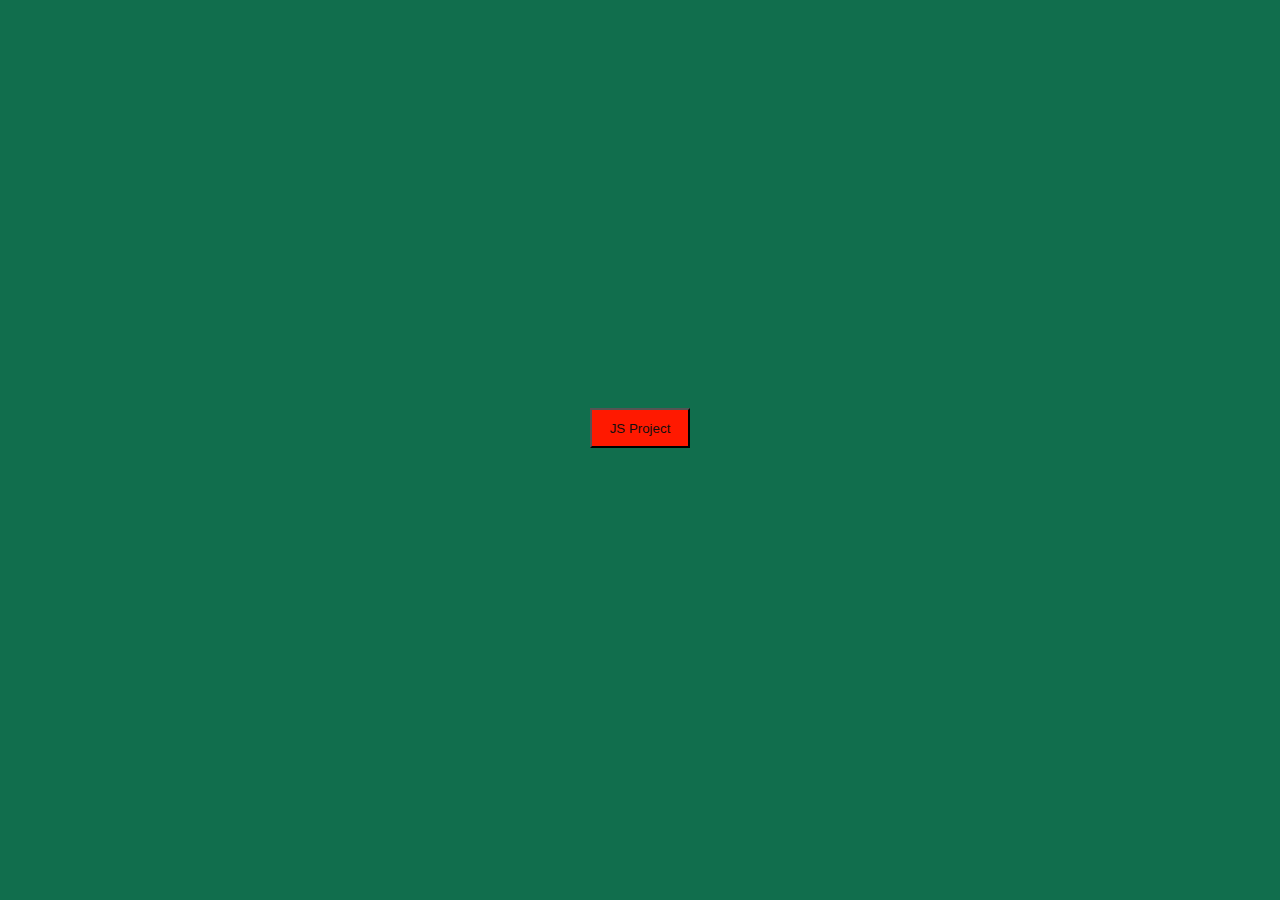
<file: index.html>
<!DOCTYPE html>
<html lang="en">
  <head>
    <meta charset="UTF-8" />
    <meta name="viewport" content="width=device-width, initial-scale=1.0" />
    <title>Document</title>
    <link rel="stylesheet" href="./style.css" />
  </head>

  <body>
    <center class="cntr">
      <a href="./crickt.html" class="b"
        ><button
          style="
            color: rgb(18, 15, 15);
            background-color: rgb(255, 25, 0);
            height: 40px;
            width: 100px;
            text-shadow: darkblue;
          "
        >
          JS Project
        </button>
      </a>
    </center>
  </body>
</html>
</file>
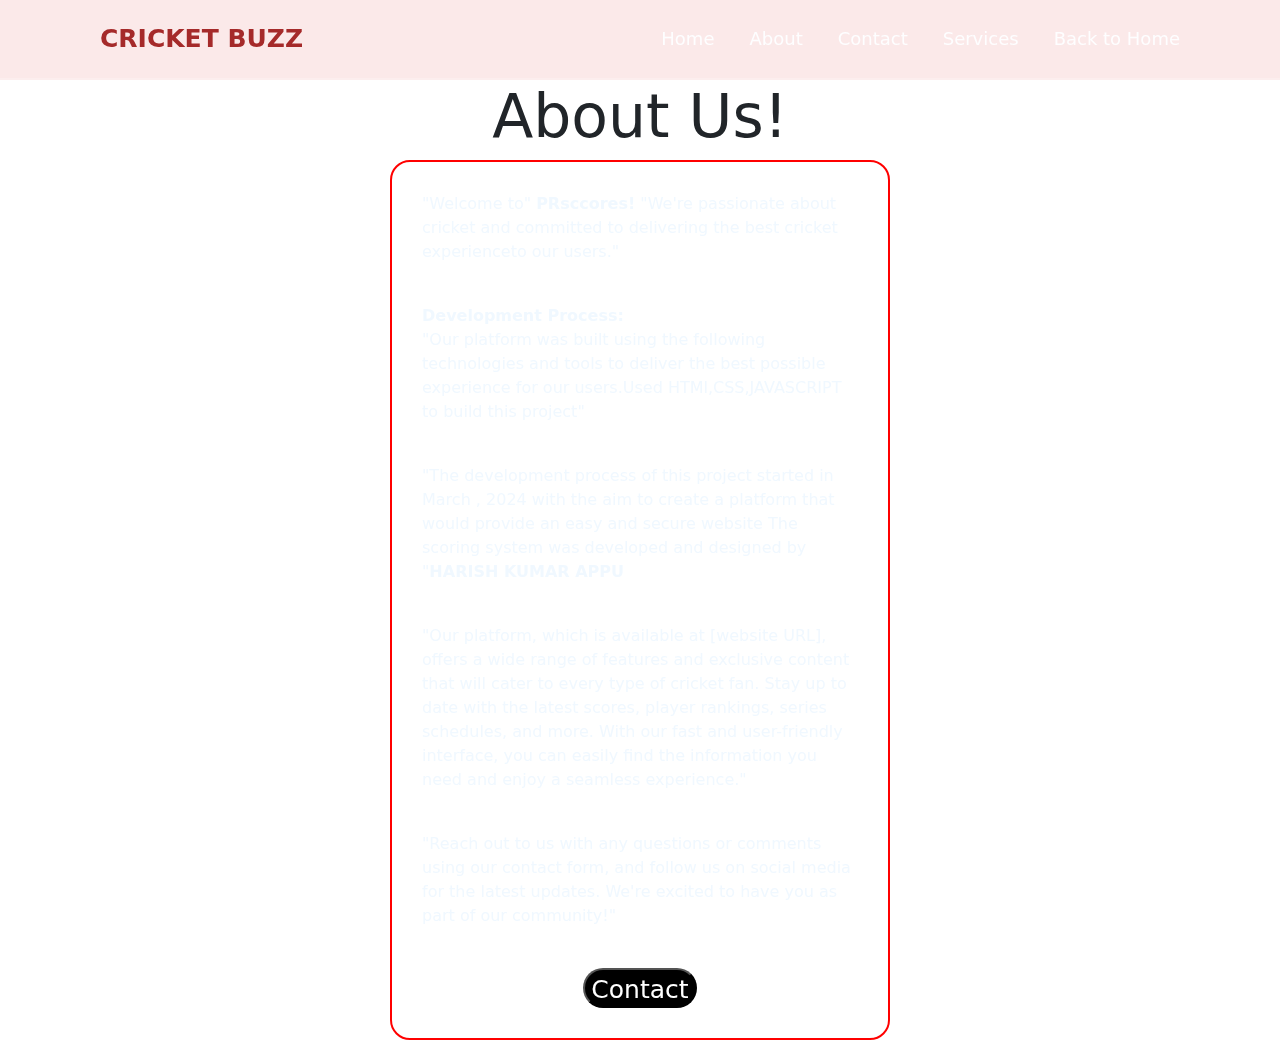
<file: open2.html>
<!DOCTYPE html>
<html lang="en">
  <head>
    <meta charset="UTF-8" />
    <!-- <link rel="stylesheet" href="./crickt.css"> -->
    <link
      rel="stylesheet"
      href="	https://cdn.jsdelivr.net/npm/bootstrap@5.3.3/dist/css/bootstrap.min.css"
    />

    <title>Document</title>
  </head>
  <style>
    img {
      height: 300px;
    }
    .abt{
      margin: 0%;
     border: 2px solid red;
     width: 500px;
     margin: auto;
     padding: 30px;
     border-radius: 20px;
     background: transparent;
     backdrop-filter: blur(15px);
     color: aliceblue;
     transition: 1s;

    }
    .about:hover{
    
      transform: scale(1.1);
      z-index: 2;
    }

    .header{
    position: fixed;;
    top: 0;
    left: 0;
    width: 100%;
    padding: 20px 100px;
    background: rgba(211, 39, 39, 0.1);
    display: flex;
    justify-content: space-between;
    align-items: center;
    backdrop-filter: blur(10px);
    border-bottom: 2px solid rgba(255,255,255, .2);

}
.header span{
    position: absolute;
    top: 0;
    left: -100%;
    width: 100%;
    height: 100%;
    background: linear-gradient(90deg,transparent,
    rgba(255,255,255,.4), transparent);
    transition: .5s;
}
.header:hover span
{
    left :100%
}
.logo
{
    color: brown;
    font-size: 25px;
    text-decoration: none;
    font-weight: 600;
    cursor: default;
}
.nav a{
     color: rgb(254, 254, 255);
     font-size: 18px;
     text-decoration: none;
     margin-left: 35px;
     font-weight: 500;
     transition: 1s;
}
.nav a:hover
{
color: rgb(215, 29, 29);
transform: scale(1.1);
z-index: 2;

}
.about{
  font-size: 60px;
  text-align: center;
  margin-top: 80px;
}
.about:hover{
  background: transparent;
  -webkit-text-stroke: 1px whitesmoke;
  color: transparent;
}
.contact{

  
  color: rgb(244,239,239);
  font-size: 25px;
  border-radius: 20px;
  background-color: black;
  height: 40px;
  transition: 0.5s;
  
}
.contact:hover{
  background: transparent;
  -webkit-text-stroke: ipx whitesmoke;
  color: transparent;
}
a{
text-decoration: none;
color: white;
}
body{
  background:url(https://e0.pxfuel.com/wallpapers/314/359/desktop-wallpaper-cricket-ideas-in-2022-cricket-cricket-poster-cricket-logo-cricket-batting-thumbnail.jpg) no-repeat;
  background-size: cover;
  
}
/* .video2{
  top: 0;
  left: 0;
  width: 100%;
  z-index: -1;
  background-size: cover;
  position: fixed;
} */

  </style>
  <body>
    <header class="header">
       

        <a href="#" class="logo">CRICKET BUZZ</a>
       
       
        <span> </span>
        
        <nav class="nav">
          <a href="./crickt.html">Home</a>
          <a href="./open2.html">About</a>
          <a href="./contactus.html">Contact</a>
          <a href="./services.html">Services</a>
          <a href="./crickt.html">Back to Home</a>
        </nav>
      </header>

       
      <!-- <video autoplay muted loop class="Video2">
        <source src="./11755921-uhd_4096_2160.mp4" type="video/mp4">
        
      </video> -->
<h1 class="about">About Us!</h1>
<div class="abt"> 
    <p>
        "Welcome to"
        <b>PRsccores!</b>
        "We're passionate about cricket and committed to delivering the best cricket experienceto our users."
    </p>
    <br>
    <b>Development Process:</b>
    <p>
        "Our platform was built using the following technologies and tools to deliver the best possible experience for our users.Used HTMl,CSS,JAVASCRIPT to build this project"
    </p>
    <br>
    <p>
        "The development process of this project started in March , 2024 with the aim to create a platform that would provide an easy and secure website The scoring system was developed and designed by "<b>HARISH KUMAR APPU</b>
    </p>
    <br>
    <p>
        "Our platform, which is available at [website URL], offers a wide range of features and exclusive content that will cater to every type of cricket fan. Stay up to date with the latest scores, player rankings, series schedules, and more. With our fast and user-friendly interface, you can easily find the information you need and enjoy a seamless experience."
    </p>
    <br>
    <p>
      "Reach out to us with any questions or comments using our contact form, and follow us on social media for the latest updates. We're excited to have you as part of our community!"

    </p>
    <br>
    <center>
      <button class="contact"><a href="./contactus.html">Contact</a> </button>
    </center>
</div>

     
      <!-- <center>
          <div class="content">
              <h1 class="app">"well come"<br>
                  "to the"<br>
                  "best"<br>
                  scoring App<br><br>
              </h1>
              <p  class="app"> India's no.1 scoring App</p><br>
              <button class="opn">OPEN </button>
          </div>
      </center> -->
  
  
  
      
      
      
   
<!--   
    <img
      src="https://fakestoreapi.com/img/71-3HjGNDUL._AC_SY879._SX._UX._SY._UY_.jpg"
      alt=""
    /> -->

    <script>
      var h1 = document.getElementsByTagName("img");
      debugger;
      var currentimageid = localStorage.getItem("currentImage");
      h1[0].setAttribute("src", localStorage.getItem("image" + currentimageid));


    </script>
  </body>
</html>
</file>
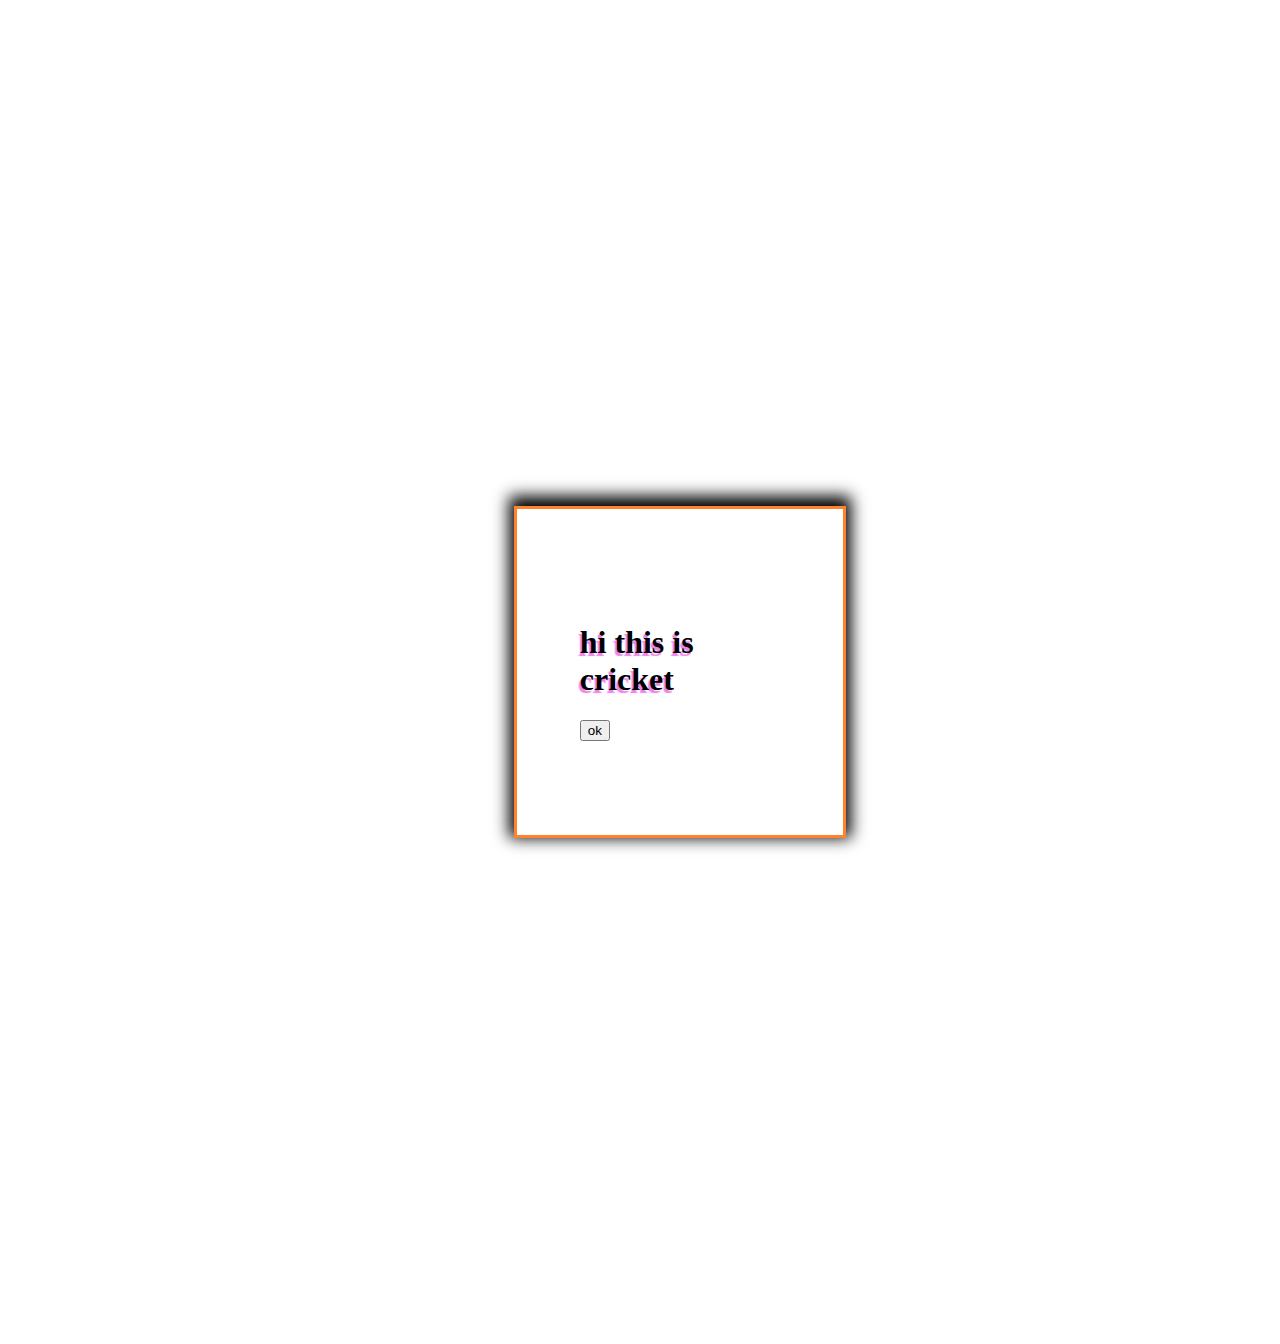
<file: test.html>
<!DOCTYPE html>
<html lang="en">
<head>
    <meta charset="UTF-8">
    <meta name="viewport" content="width=device-width, initial-scale=1.0">
    <title>Document</title>
</head>
<style>
    div{
        padding: 5%;
        margin: 40%;
        height: 200px;
        width: 200px;
        align-content: center;
        align-items: center;
        justify-content: center;
        /* background-color: rgb(109, 92, 92); */
        border: 3px solid rgb(255, 130, 47);
        box-shadow: 0px -5px 15px 5px black;
    }
    div>h1{
        text-shadow: -2px 3px 1px violet;
        

    }
</style>
<body>
    <div>
        <h1> hi this is cricket</h1>
        <button class="button btn btn-danger">ok</button>
        
    </div>
</body>
</html>
</file>
<file: style.css>
body{
    background-color: rgb(17, 110, 77);
    padding: 200px;

}
.b:hover{
    
    opacity: 0.9;
}
.cntr{
    margin-top: 200px;
}
</file>
<file: crickt.css>
*{
    margin  : 0;
    padding : 0;
    box-sizing:border-box;
    font-family:'Poppins',sans-serif;
    overflow:hidden;
   
     
}

 /* body
{
    min-height: 100vh;
background: url(https://img.freepik.com/free-vector/realistic-american-football-stadium_23-2148790745.jpg) no-repeat;
background-size: cover;
background-position: center;
}  */


.navbar{
    position: fixed;;
    top: 0;
    left: 0;
    width: 100%;
    padding: 20px 100px;
    background: rgba(211, 39, 39, 0.1);
    display: flex;
    justify-content: space-between;
    align-items: center;
    backdrop-filter: blur(10px);
    border-bottom: 2px solid rgba(255,255,255, .2);

}
.navbar span{
    position: absolute;
    top: 0;
    left: -100%;
    width: 100%;
    height: 100%;
    background: linear-gradient(90deg,transparent,
    rgba(202, 45, 45, 0.4), transparent);
    transition: .5s;
}
.navbar:hover span
{
    left :100%
}
.logo
{
    color: rgb(214, 52, 52);
    font-size: 25px;
    text-decoration: none;
    font-weight: 600;
    cursor: default;
}
.nav a{
     color: rgb(52, 16, 52);
     font-size: 18px;
     text-decoration: none;
     margin-left: 35px;
     font-weight: 500;
     transition: 1s;
}
.nav a:hover
{
color: rgb(215, 29, 29);
transform: scale(1.1);
z-index: 2;

}

#bt{
   border: hidden;
   background:transparent;
   margin-left:  10px;

}
 #myVideo {
    /* position:calc(100px,100px) ; */
    z-index: -1;
    position: fixed;
    width: 100%;
    left: 0;
    top: 0;
    /* height: 900px; */
   
    
  
  }


/*  center */
.app{
    transition: 1.5s;
}
.app:hover{
    -webkit-text-stroke: 1.5px rgb(0, 178, 62);
    color:transparent;
    -webkit-text-stroke-color: rgb(203, 86, 28);
}
.content{
    color: rgb(8, 8, 8);
    border: 2px solid white;
    width: 380px;
    height: 520px;
    justify-content: center;
    align-items: center;
    position: absolute;
    background: transparent;
    backdrop-filter: blur(15px);
    z-index: 999;
    transition: 0.5s;
    font-size: 30px;
    border-radius: 20px;
    top: 150px;
    margin-left: 40%;
    transition-delay: 1s;
    transition: 1s;
} 
.content:hover{
    transform: scale(1.1);
    z-index: 2;
   
  

}
.opn{
    width: 80px;
    height: 40px;
    background: transparent;
    background-color: rgb(229, 239, 235),transparent;
    color: rgb(202, 18, 67);
    border: 2px solid rgb(247, 248, 247);
    border-radius: 5px ;
    font-size: 20px;
    backdrop-filter: blur(15px);
    transition-delay: 1s;
}
.opn:hover{
    color: rgb(7, 7, 7);
    transform: rotate(360deg);
    
    transition: all 1s ;
}
</file>
